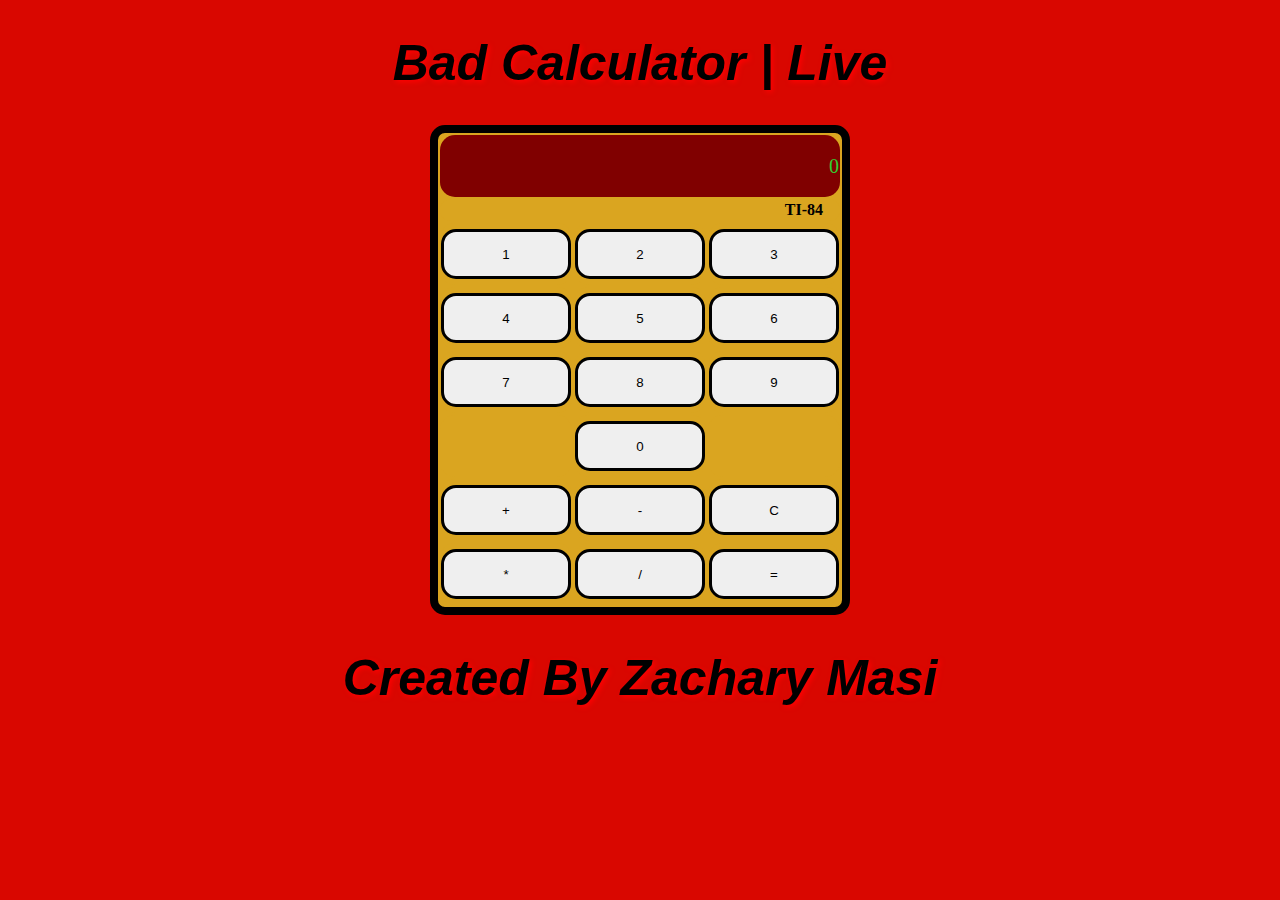
<file: index.html>
<!DOCTYPE html>
<html>
<head>
    <title> Calculator | Zachary Masi </title>
    <meta name="viewport" content="width=device-width, initial-scale=1, shrink-to-fit=no">
    <meta charset="UTF-8">
    <link rel="stylesheet" href="style.css">
</head>
<body>
    
    <main>
    <h1 class="glow">Bad Calculator | Live</h1>
        <table>
            <tr>
                <td colspan="3" id="display">0</td>
            </tr>
            <tr>
                <td colspan="3" id="ti84"; style="text-align:right;" >TI-84&nbsp;&nbsp;&nbsp;&nbsp;</td>
            </tr>
            <tr>
                
                <td><button id="b1">1</button></td>
                <td><button id="b2">2</button></td>
                <td><button id="b3">3</button></td>
            </tr>
            <tr>
                <td><button id="b4">4</button></td`>
                <td><button id="b5">5</button></td>
                <td><button id="b6">6</button></td>
            </tr>
            <tr>
                <td><button id="b7">7</button></td>
                <td><button id="b8">8</button></td>
                <td><button id="b9">9</button></td>
            </tr>
            <tr>
                <td id="emptycell1">&nbsp;</td>
                <td><button id="b0">0</button></td>
                <td id="emptycell2">&nbsp;</td>
            </tr>
            <tr>
                <td><button id="Qadd">+</button></td>
                <td><button id="Qsubtract">-</button></td>
                <td><button id="$clear">C</button></td>
            </tr>
            <tr>
                <td><button id="Qmultiply">*</button></td>
                <td><button id="Qdivide">/</button></td>
                <td><button id="Zequals">=</button></td>
                
            </tr>
        </table>       
    </main>
    <h1 class="glow2">Created By Zachary Masi</h1>
    <script src="math.js"></script>
</body>
</html>
</file>
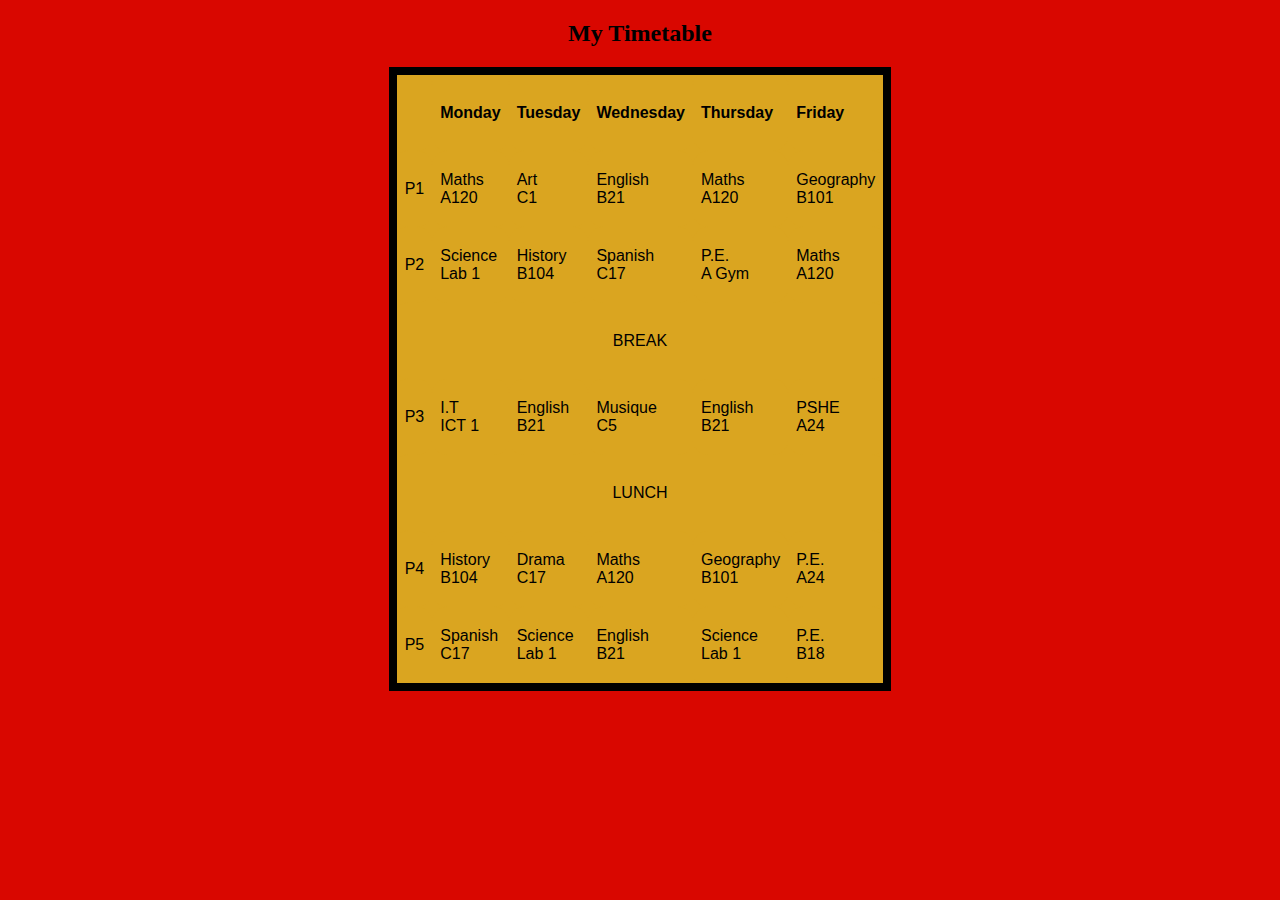
<file: table.html>
<!DOCTYPE html>
<html>

<head>
    <style>
        table {
            font-family: arial, sans-serif;
            border-collapse: collapse;
            width: 100%;
        }

        td,
        th {
            border: 1px solid;
            text-align: left;
            padding: 8px;
        }
    </style>
    <link rel="stylesheet" href="style.css">
</head>

<body>

    <center>
        <h2>My Timetable</h2>
    </center>

<table>
        <tr>
            <th>&nbsp;</th>
            <th>Monday</th>
            <th>Tuesday</th>
            <th>Wednesday</th>
            <th>Thursday</th>
            <th>Friday</th>
        </tr>
        <tr>
            <td>P1</td>
            <td>Maths<br>A120</td>
            <td>Art<br>C1</td>
            <td>English<br>B21</td>
            <td>Maths<br>A120</td>
            <td>Geography<br>B101</td>
        </tr>
        <tr>
            <td>P2</td>
            <td>Science<br>Lab 1</td>
            <td>History<br>B104</td>
            <td>Spanish<br>C17</td>
            <td>P.E.<br>A Gym</td>
            <td>Maths<br>A120</td>
        </tr>
        <tr>
        <td colspan="6"; style="text-align:center;">BREAK</td>
        </tr>
        <tr>
            <td>P3</td>
            <td>I.T<br>ICT 1</td>
            <td>English<br>B21</td>
            <td>Musique<br>C5</td>
            <td>English<br>B21</td>
            <td>PSHE<br>A24</td>
        </tr>
        <tr>
        <td colspan="6"; style="text-align:center;">LUNCH</td>
        </tr>
        <tr>
            <td>P4</td>
            <td>History<br>B104</td>
            <td>Drama<br>C17</td>
            <td>Maths<br>A120</td>
            <td>Geography<br>B101</td>
            <td>P.E.<br>A24</td>
        </tr>
        <tr>
            <td>P5</td>
            <td>Spanish<br>C17</td>
            <td>Science<br>Lab 1</td>
            <td>English<br>B21</td>
            <td>Science<br>Lab 1</td>
            <td>P.E.<br>B18</td>
        </tr>
    </table>

</body>

</html>
</file>
<file: style.css>
table, th, td {
    background-color: goldenrod;
    width: 350px;
    height: 60px;
    border-radius: 15px;
    border: 0px solid black;
}
table {
    margin: 0 auto;
    border: 8px solid black;
}
button {
    width: 130px;
    height: 50px;
    border-radius: 15px;
    border: 3px solid black;
    cursor: pointer;
    transition: all .5s;
}
button:hover{
    color: white;
    background-color: skyblue;
    transition: 1.5s all;
}
#display {
    background-color: maroon;
    color: limegreen;
    font-size: 20px;
    text-align: right;
}
body {
    background-image: url("http://clipart-library.com/images/gceERxXri.gif"), url("https://wallpaperaccess.com/full/313409.jpg"), url(https://media2.giphy.com/media/eiMzTkBCN4lGg/giphy.gif);
    background-size: cover;
    background-repeat: no-repeat;
    background-position: center;
    background-color: #d90700;
    overflow: hidden;
}
#emptycell1 {
    background-image: url(http://nerdreactor.com/wp-content/uploads/2010/10/toradora_ride_taiga-aisaka.jpg);
    background-size: cover;
    background-position: center;
}
#emptycell2 {
    background-image: url(https://i.ytimg.com/vi/KmHhjogmBzY/maxresdefault.jpg);
    background-size: cover;
    background-position: center;
}
#ti84 {
    border: 0px;
    height: 20px;
    font-weight: bold;
}

h1 {
    color: maroon;
    font-family: sans-serif;
    text-align: center;
    font-weight: bold; 
    font-style: italic;
}

.glow {
    animation: glow 1s ease-in-out infinite alternate;
    color: black;
    font-size: 50px;
    animation-duration: 2s;
    text-shadow: 2px 2px 5px red;
}

@keyframes glow {
    from {
    margin-left: 100%;
    width: 300%;
    } 
    to {
    margin-left: 0%;
    width: 100%;
    }
}

.glow2 {
    color: black;
    font-size: 50px;
    text-align: center;
    text-shadow: 2px 2px 5px red;
}

.x {
    color: red;
}

.y {
    color: orange;
}

.answer {
    color: blue;
}
</file>
